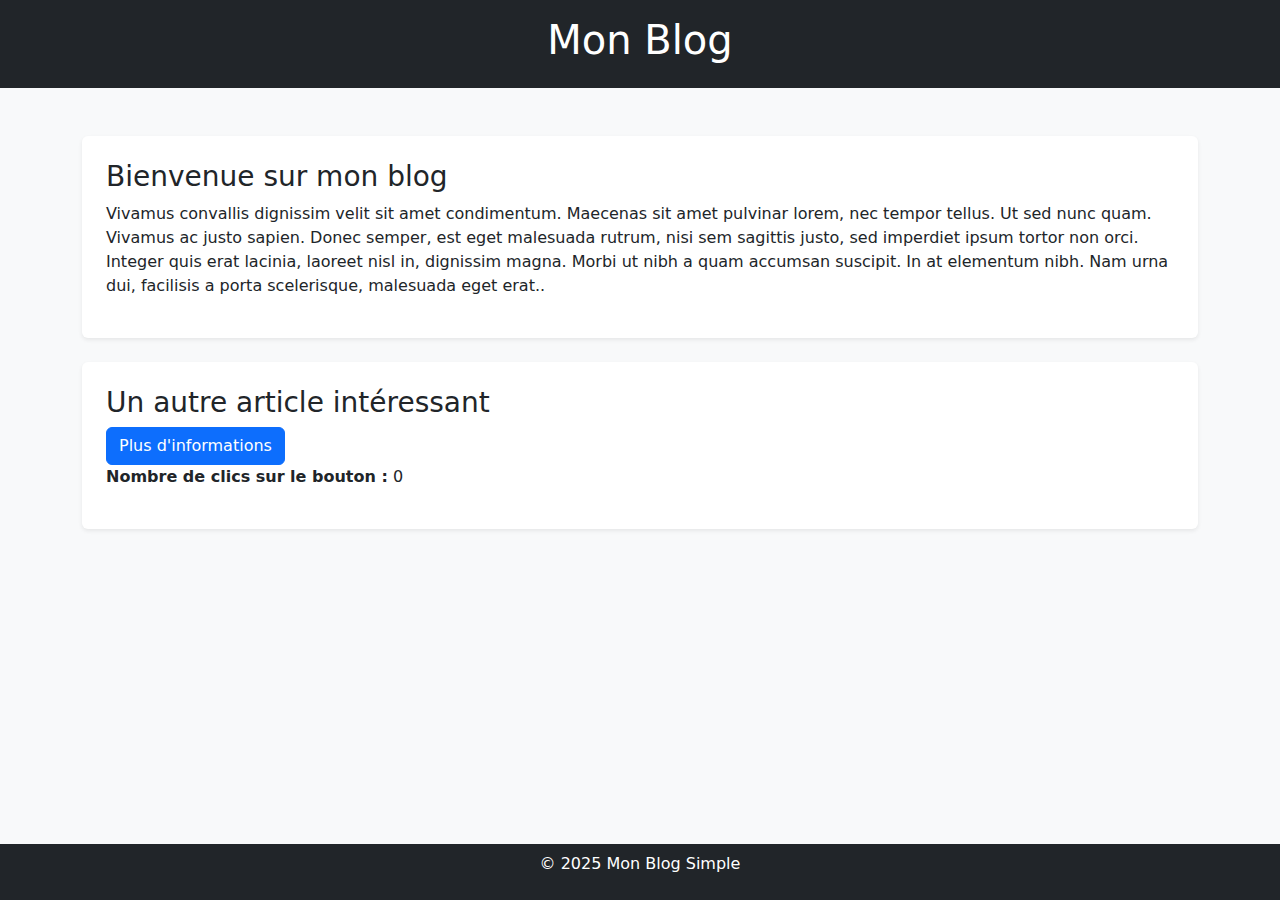
<file: projet 2 /index.html>
<!DOCTYPE html>
<html lang="fr">

<head>
    <meta charset="UTF-8">
    <meta name="viewport" content="width=device-width, initial-scale=1.0">
    <title>Mon Blog projet</title>
    <link href="https://cdn.jsdelivr.net/npm/bootstrap@5.3.0-alpha1/dist/css/bootstrap.min.css" rel="stylesheet">
</head>

<body class="bg-light">
    <header class="bg-dark text-white text-center py-3">
        <h1>Mon Blog </h1>
    </header>

    <div class="container mt-5">
        <div class="post mb-4 p-4 bg-white shadow-sm rounded">
            <h2 class="h3">Bienvenue sur mon blog</h2>
            <p>Vivamus convallis dignissim velit sit amet condimentum. Maecenas sit amet pulvinar lorem, nec tempor
                tellus. Ut sed nunc quam. Vivamus ac justo sapien. Donec semper, est eget malesuada rutrum, nisi sem
                sagittis justo, sed imperdiet ipsum tortor non orci. Integer quis erat lacinia, laoreet nisl in,
                dignissim magna. Morbi ut nibh a quam accumsan suscipit. In at elementum nibh. Nam urna dui, facilisis a
                porta scelerisque, malesuada eget erat..</p>
        </div>
        <div class="post mb-4 p-4 bg-white shadow-sm rounded">
            <h2 class="h3">Un autre article intéressant</h2>
            <button class="btn btn-primary" onclick="toggleDetails()">Plus d'informations</button>
            <p><strong>Nombre de clics sur le bouton :</strong> <span id="clickCount">0</span></p>
            <div class="details mt-3" id="details" style="display:none;">
                <p>Pellentesque vitae varius libero, pellentesque rhoncus est. Nam lacinia suscipit sapien et accumsan.
                    Sed et viverra tortor. Sed id risus tellus. Mauris euismod ac sem vitae iaculis. Etiam eu dignissim
                    ex, et viverra tortor. Nam sagittis mauris eu ipsum aliquam euismod. Nullam pellentesque eros a
                    turpis fringilla, non dictum metus vehicula. Suspendisse euismod quis erat eget vulputate. Nullam
                    auctor ipsum non diam varius, at posuere enim condimentum. Donec lacus nibh, egestas sed interdum
                    ut, consectetur quis nunc. Pellentesque venenatis orci quis urna ornare, id fringilla justo euismod.
                    Maecenas in fermentum lacus. Aliquam vitae libero tempor, venenatis tortor at, efficitur massa.
                    Suspendisse potenti. Etiam a iaculis elit.</p>
            </div>
        </div>
    </div>

    <footer class="bg-dark text-white text-center py-2 position-fixed w-100 bottom-0">
        <p>© 2025 Mon Blog Simple</p>
    </footer>

    <script>
        let clickCounter = 0; ls

        function toggleDetails() {
            const details = document.getElementById('details');
            const button = event.target;
            if (details.style.display === 'none') {
                details.style.display = 'block';
                button.textContent = 'Moins d\'informations'; 
            } else {
                details.style.display = 'none';
                button.textContent = 'Plus d\'informations'; 
            }
            clickCounter++;
            document.getElementById('clickCount').textContent = clickCounter;
        }
    </script>

    <script src="https://cdn.jsdelivr.net/npm/bootstrap@5.3.0-alpha1/dist/js/bootstrap.bundle.min.js"></script>
</body>

</html>
</file>
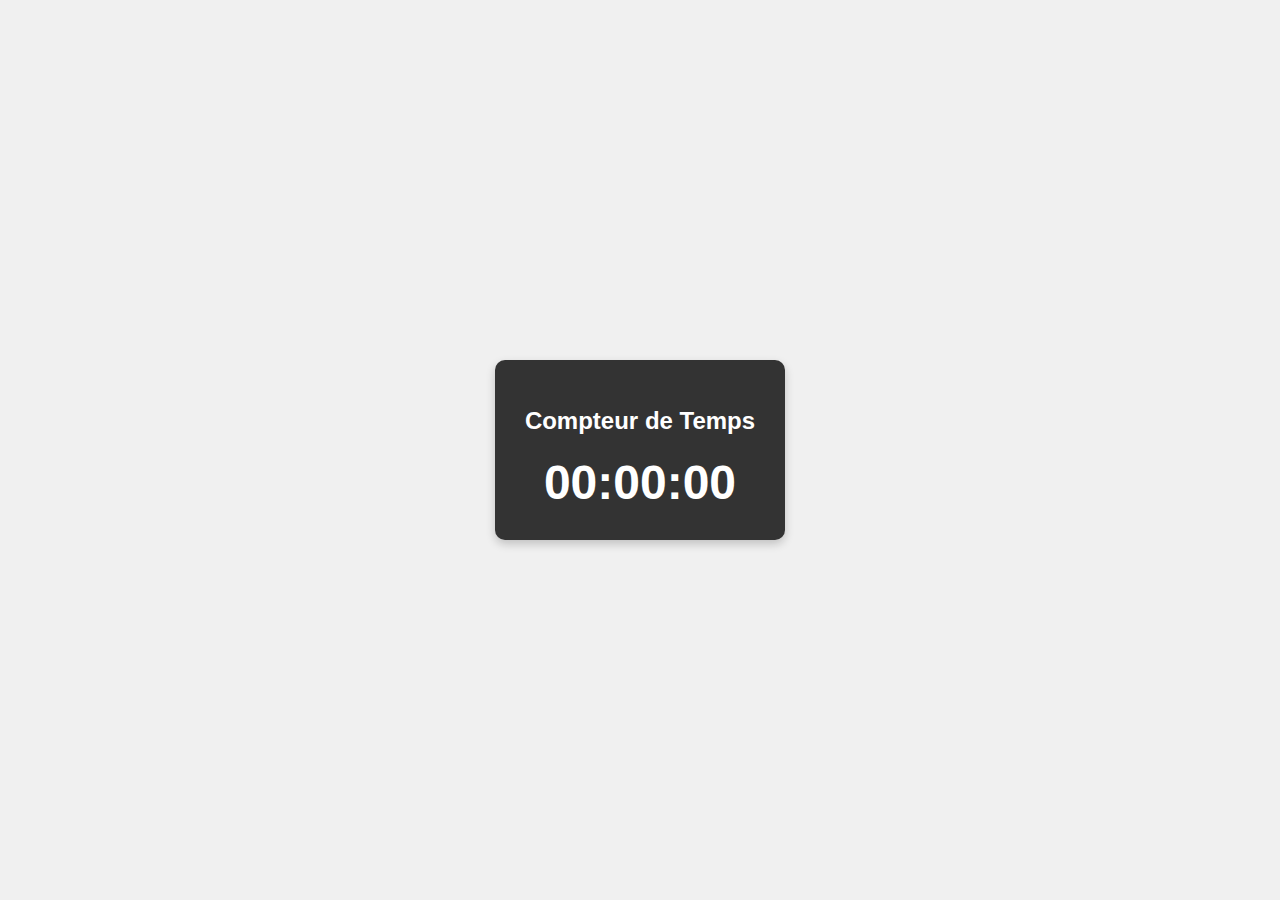
<file: projet bonus/index.html>
<!DOCTYPE html>
<html lang="fr">
<head>
    <meta charset="UTF-8">
    <meta name="viewport" content="width=device-width, initial-scale=1.0">
    <title>Projet bonus</title>
    <link rel="stylesheet" href="style.css">
</head>
<body>
    <div class="timer-container">
        <h1>Compteur de Temps</h1>
        <div id="timer">
            <span id="hours">00</span>:<span id="minutes">00</span>:<span id="seconds">00</span>
        </div>
    </div>

    <script src="script.js"></script>
</body>
</html>
</file>
<file: projet bonus/style.css>
body {
    font-family: 'Arial', sans-serif;
    background-color: #f0f0f0;
    display: flex;
    justify-content: center;
    align-items: center;
    height: 100vh;
    margin: 0;
}

.timer-container {
    background-color: #333;
    color: #fff;
    padding: 30px;
    border-radius: 10px;
    text-align: center;
    box-shadow: 0 4px 10px rgba(0, 0, 0, 0.2);
}

h1 {
    font-size: 24px;
    margin-bottom: 20px;
}

#timer {
    font-size: 48px;
    font-weight: bold;
}

span {
    font-size: 48px;
    font-weight: bold;
}
</file>
